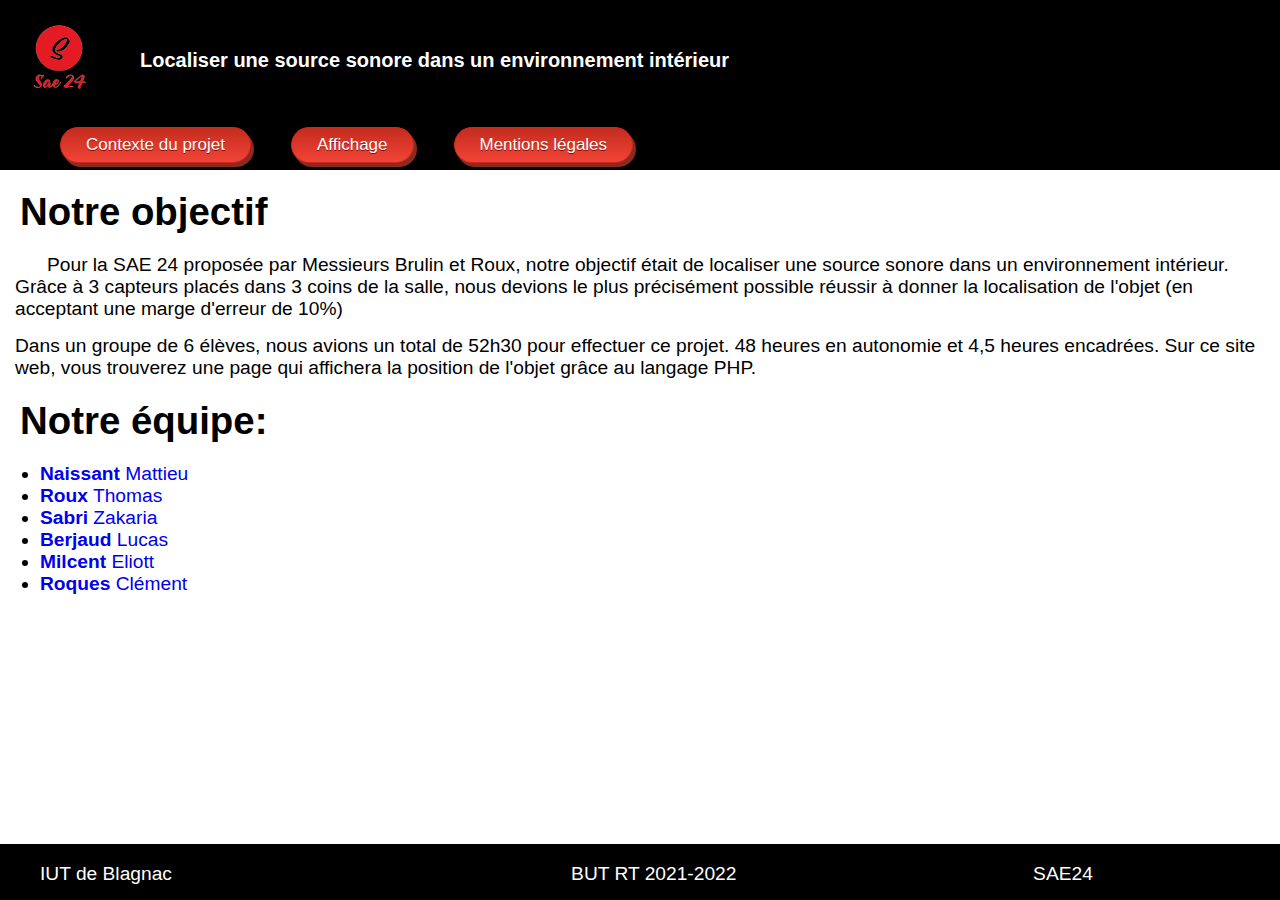
<file: Web/index.html>
<!DOCTYPE html>
<html lang="fr">
	<head>
		<meta charset="UTF-8" /> <!-- The charset attribute specifies the character encoding for the HTML document. -->
		<meta http-equiv="X-UA-Compatible" content="IE=edge" /> 
		<meta name="viewport" content="width=device-width, initial-scale=1.0" /> <!-- The browser viewport is the area of the window in which web content can be viewed. -->
		<link rel="stylesheet" href="style/style.css" /> <!-- Allow to link the style page-->
		<link rel="shortcut icon" type="image/png" href="image/logosae.png"/> <!-- favicon or tab icon on browser-->
		<title>Accueil</title> <!--Tab title-->
	</head>
<body>
	<nav> <!--Navigation bar-->
			<div class="profile">
			<img src="image/logosae.png" alt="logo SAE24"  title="Logo SAE24" />
				<h1>Localiser une source sonore dans un environnement intérieur</h1>
			</div>
			<ul> 
				<li><a style="text-decoration:none" href="html/contexte.html" class="button">Contexte du projet</a></li>
				<li><a style="text-decoration:none" href="affichage.php" class="button">Affichage</a></li>
				<li><a style="text-decoration:none" href="html/mentions.html" class="button">Mentions légales</a></li>
			</ul>
	</nav>
	<h1>Notre objectif</h1>
<p>&nbsp;&nbsp;&nbsp;&nbsp;&nbsp;&nbsp;Pour la SAE 24 proposée par Messieurs Brulin et Roux, notre objectif était de localiser une source sonore dans un environnement intérieur. Grâce à 3 capteurs placés dans 3 coins de la salle, nous devions le plus précisément possible réussir à donner la localisation de l'objet (en acceptant une marge d'erreur de 10%) <br>
<p>Dans un groupe de 6 élèves, nous avions  un total de 52h30 pour effectuer ce projet. 48 heures en autonomie et 4,5 heures encadrées. Sur ce site web, vous trouverez une page qui affichera la position de l'objet grâce au langage PHP.
<h1>Notre équipe:</h1> 
<ul> <!-- Clickable names to send mail-->
	<li><a style="text-decoration:none" href="https://www.linkedin.com/in/mattieunaissant/"><b>Naissant</b> Mattieu</a></li>
	<li><a style="text-decoration:none" href="mailto:thomas.roux@etu.univ-tlse2.fr"><b>Roux</b> Thomas</a></li>
	<li><a style="text-decoration:none" href="mailto:zakaria.sabri@etu.univ-tlse2.fr"><b>Sabri</b> Zakaria</a></li>
	<li><a style="text-decoration:none" href="mailto:lucas.berjaud@etu.univ-tlse2.fr"><b>Berjaud</b> Lucas</a></li>
	<li><a style="text-decoration:none" href="mailto:eliott.milcent@etu.univ-tlse2.fr"><b>Milcent</b> Eliott</a></li>
	<li><a style="text-decoration:none" href="mailto:clement.roques@etu.univ-tlse2.fr"><b>Roques</b> Clément</a></li>
</ul>



	<footer>
		<ul>
			<li>IUT de Blagnac</li>
			<li>BUT RT 2021-2022</li>
			<li>SAE24</li>
		</ul> 
	</footer>
</body>
</html>
</file>
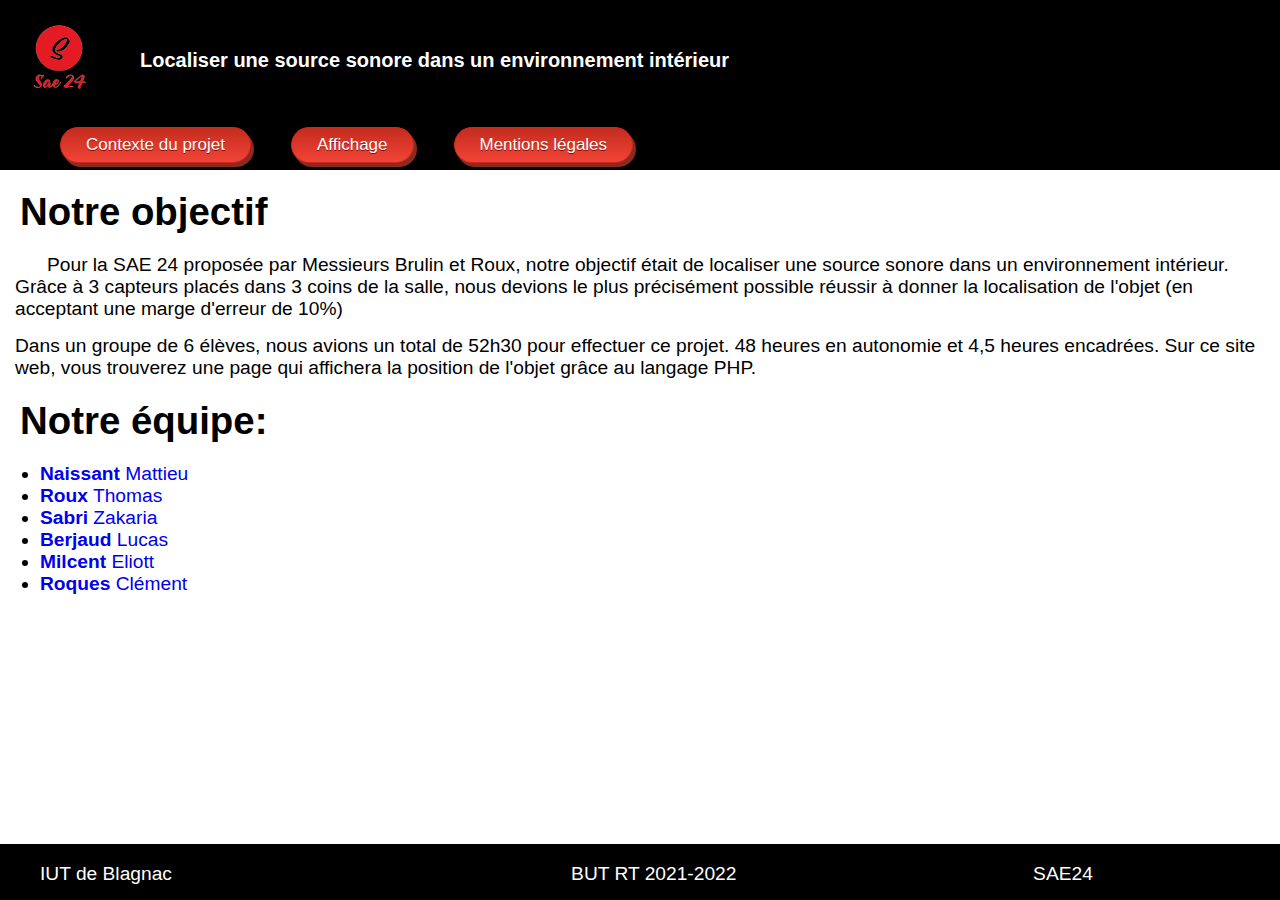
<file: Web/html/index.html>
<!DOCTYPE html>
<html lang="fr">
	<head>
		<meta charset="UTF-8" /> <!-- The charset attribute specifies the character encoding for the HTML document. -->
		<meta http-equiv="X-UA-Compatible" content="IE=edge" /> 
		<meta name="viewport" content="width=device-width, initial-scale=1.0" /> <!-- The browser viewport is the area of the window in which web content can be viewed. -->
		<link rel="stylesheet" href="../style/style.css" /> <!-- Allow to link the style page-->
		<link rel="shortcut icon" type="image/png" href="../images/logosae.png"/> <!-- favicon or tab icon on browser-->
		<title>Accueil</title> <!--Tab title-->
	</head>
<body>
	<nav> <!--Navigation bar-->
			<div class="profile">
			<img src="../images/logosae.png" alt="logo SAE24"  title="Logo SAE24" />
				<h1>Localiser une source sonore dans un environnement intérieur</h1>
			</div>
			<ul> 
				<li><a style="text-decoration:none" href="contexte.html" class="button">Contexte du projet</a></li>
				<li><a style="text-decoration:none" href="affichage.html" class="button">Affichage</a></li>
				<li><a style="text-decoration:none" href="mentions.html" class="button">Mentions légales</a></li>
			</ul>
	</nav>
	<h1>Notre objectif</h1>
<p>&nbsp;&nbsp;&nbsp;&nbsp;&nbsp;&nbsp;Pour la SAE 24 proposée par Messieurs Brulin et Roux, notre objectif était de localiser une source sonore dans un environnement intérieur. Grâce à 3 capteurs placés dans 3 coins de la salle, nous devions le plus précisément possible réussir à donner la localisation de l'objet (en acceptant une marge d'erreur de 10%) <br>
<p>Dans un groupe de 6 élèves, nous avions  un total de 52h30 pour effectuer ce projet. 48 heures en autonomie et 4,5 heures encadrées. Sur ce site web, vous trouverez une page qui affichera la position de l'objet grâce au langage PHP.
<h1>Notre équipe:</h1> 
<ul> <!-- Clickable names to send mail-->
	<li><a style="text-decoration:none" href="https://www.linkedin.com/in/mattieunaissant/"><b>Naissant</b> Mattieu</a></li>
	<li><a style="text-decoration:none" href="mailto:thomas.roux@etu.univ-tlse2.fr"><b>Roux</b> Thomas</a></li>
	<li><a style="text-decoration:none" href="mailto:zakaria.sabri@etu.univ-tlse2.fr"><b>Sabri</b> Zakaria</a></li>
	<li><a style="text-decoration:none" href="mailto:lucas.berjaud@etu.univ-tlse2.fr"><b>Berjaud</b> Lucas</a></li>
	<li><a style="text-decoration:none" href="mailto:eliott.milcent@etu.univ-tlse2.fr"><b>Milcent</b> Eliott</a></li>
	<li><a style="text-decoration:none" href="mailto:clement.roques@etu.univ-tlse2.fr"><b>Roques</b> Clément</a></li>
</ul>



	<footer>
		<ul>
			<li>IUT de Blagnac</li>
			<li>BUT RT 2021-2022</li>
			<li>SAE24</li>
		</ul> 
	</footer>
</body>
</html>
</file>
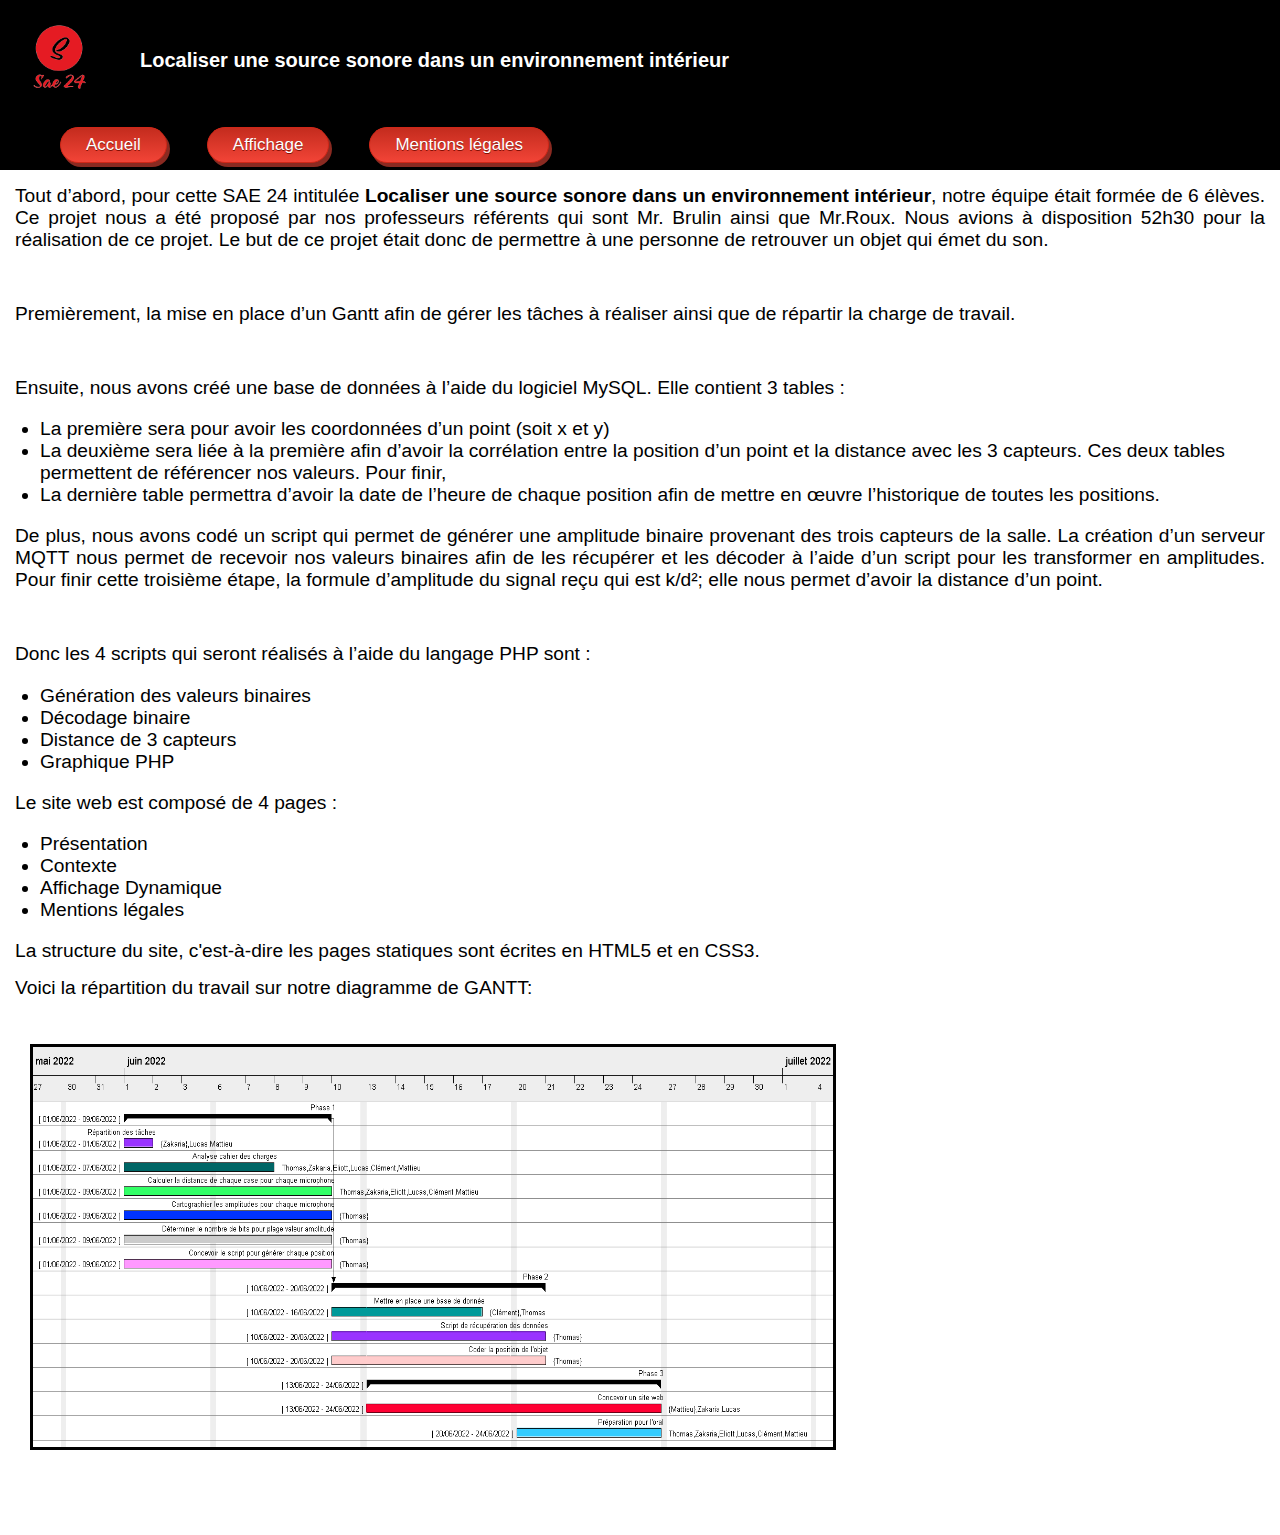
<file: Web/html/contexte.html>
<!DOCTYPE html>
<html lang="fr">
	<head>
		<meta charset="UTF-8" /> <!-- The charset attribute specifies the character encoding for the HTML document. -->
		<meta http-equiv="X-UA-Compatible" content="IE=edge" /> 
		<meta name="viewport" content="width=device-width, initial-scale=1.0" /> <!-- The browser viewport is the area of the window in which web content can be viewed. -->
		<link rel="stylesheet" href="../style/style.css" /> <!-- Allow to link the style page-->
        <link rel="shortcut icon" type="image/png" href="../image/logosae.png"/> <!-- favicon= tab icon on browser-->
        <title>Contexte</title> <!--Tab title-->
	</head>

<body>
	<nav> <!--Navigation bar-->
			<div class="profile">
			<img src="../image/logosae.png" alt="logo SAE24" title="Logo SAE24" />
				<h1>Localiser une source sonore dans un environnement intérieur</h1>
			</div>
			<ul> 
				<li><a style="text-decoration:none" href="../index.html" class="button">Accueil</a></li>
				<li><a style="text-decoration:none" href="../affichage.php" class="button">Affichage</a></li>
				<li><a style="text-decoration:none" href="mentions.html" class="button">Mentions légales</a></li>
			</ul>
		</nav>

		<p class="choix">
		Tout d’abord, pour cette SAE 24 intitulée <strong> Localiser une source sonore dans un environnement intérieur</strong>, notre équipe était formée de 6 élèves. Ce projet nous a été proposé par nos professeurs référents qui sont Mr. Brulin ainsi que Mr.Roux. Nous avions à disposition 52h30 pour la réalisation de ce projet. Le but de  ce projet était donc de permettre à une personne de retrouver un objet qui émet du son.</p> <br>

		<p class="choix">Premièrement, la mise en place d’un Gantt afin de gérer les tâches à réaliser ainsi que de répartir la charge de travail.</p><br>

		<p class="choix">Ensuite, nous avons créé une base de données à l’aide du logiciel MySQL. Elle contient 3 tables : 
			<ul>
			<li>La première sera pour avoir les coordonnées d’un point (soit x et y)</li>
			<li>La deuxième sera liée à la première afin d’avoir la corrélation entre la position d’un point et la distance avec les 3 capteurs. Ces deux tables permettent de référencer nos valeurs. Pour finir,
			<li>La dernière table permettra d’avoir la date de l’heure de chaque position afin de mettre en œuvre l’historique de toutes les positions.<br>
			</ul>

		<p class="choix">De plus, nous avons codé un script qui permet de générer une amplitude binaire provenant des trois capteurs de la salle. La création d’un serveur MQTT nous permet de recevoir nos valeurs binaires afin de les récupérer et les décoder à l’aide d’un script pour les transformer en amplitudes. Pour finir cette troisième étape, la formule d’amplitude du signal reçu qui est k/d²; elle nous permet d’avoir la distance d’un point.</p> <br>


		<p class="choix">Donc les 4 scripts qui seront réalisés à l’aide du langage PHP sont : </p>
			<ul>
			<li>Génération des valeurs binaires</li>
			<li>Décodage binaire</li>
			<li>Distance de 3 capteurs</li>
			<li>Graphique PHP</li>
			</ul>

		<p class="choix">Le site web est composé de 4 pages :</p>
			<ul>
				<li>Présentation</li>
				<li>Contexte</li>
				<li>Affichage Dynamique</li>
				<li>Mentions légales</li>
			</ul>


<p class="choix">La structure du site, c'est-à-dire les pages statiques sont écrites en HTML5 et en CSS3. </p>

<p>Voici la répartition du travail sur notre diagramme de GANTT:</p>

			
		<a href="../image/gantt.pdf"><img class="gantt" src="../image/gantt.png" alt="Notre Gantt" title="Cliquez pour ouvrir le PDF.">  </a>
	</body>
	
</html>
</file>
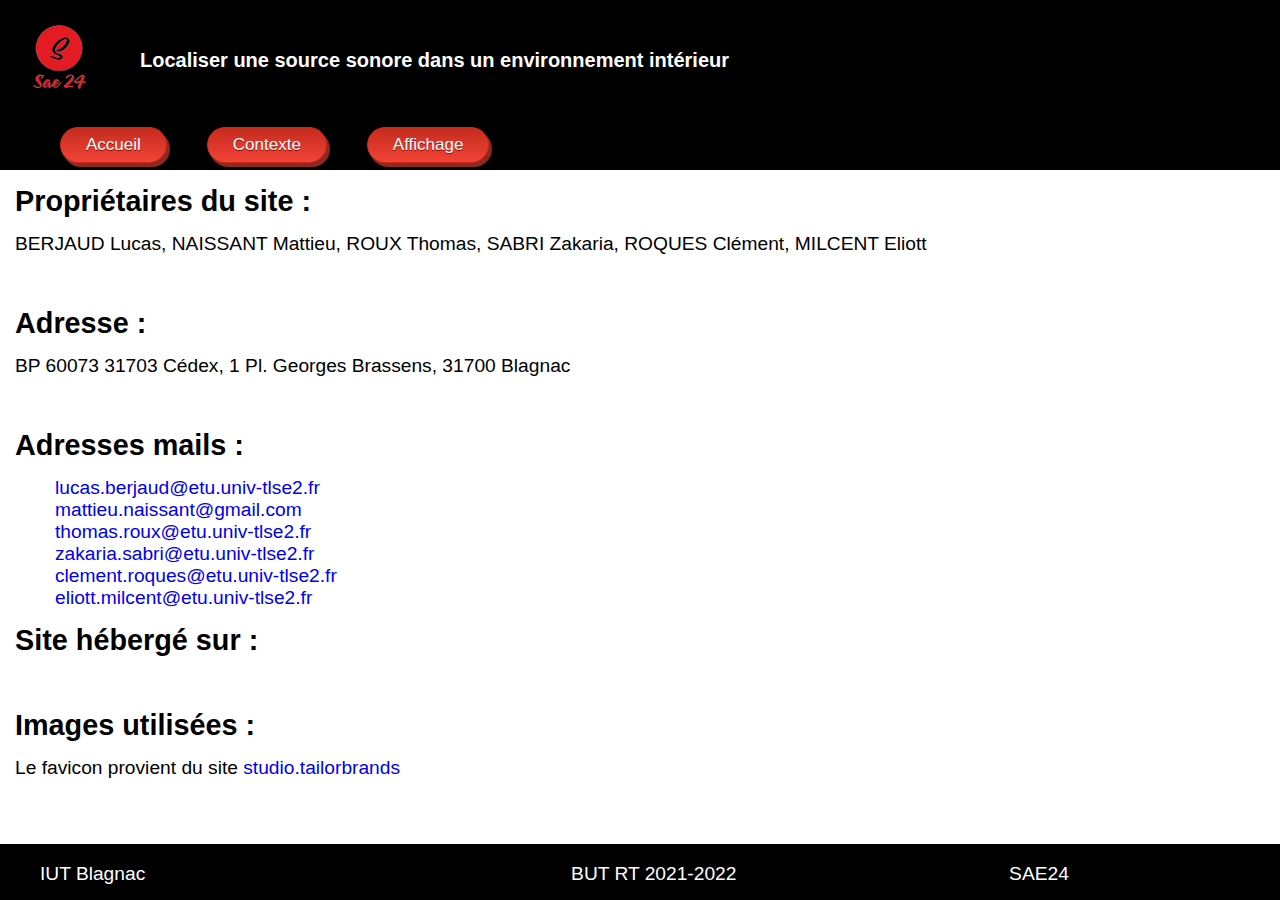
<file: Web/html/mentions.html>
<!DOCTYPE html>
<html lang="fr">
<head>
		<meta charset="UTF-8" /> <!-- The charset attribute specifies the character encoding for the HTML document. -->
		<meta http-equiv="X-UA-Compatible" content="IE=edge" /> 
		<meta name="viewport" content="width=device-width, initial-scale=1.0" /> <!-- The browser viewport is the area of the window in which web content can be viewed. -->
		<link rel="stylesheet" href="../style/style.css" /> <!-- Allow to link the style page-->
        <link rel="shortcut icon" type="image/png" href="../image/logosae.png"/> <!-- favicon= tab icon on browser-->
        <title>Mentions légales</title> <!--Tab title-->
	</head>

	<body>
	<nav> <!--Navigation bar-->
			<div class="profile">
				<img src="../image/logosae.png" alt="logo SAE24" title="Logo SAE24" />
				<h1>Localiser une source sonore dans un environnement intérieur</h1>
			</div>
			<ul> 
				<li><a style="text-decoration:none" href="../index.html" class="button">Accueil</a></li>
				<li><a style="text-decoration:none" href="contexte.html" class="button">Contexte</a></li>
				<li><a style="text-decoration:none" href="../affichage.php" class="button">Affichage</a></li>
			</ul>
		</nav>
	<h2>Propriétaires du site :</h2>
<p>BERJAUD Lucas, NAISSANT Mattieu, ROUX Thomas, SABRI Zakaria, ROQUES Clément, MILCENT Eliott</p><br>

<h2>Adresse :</h2>
<p>BP 60073 31703 Cédex, 1 Pl. Georges Brassens, 31700 Blagnac</p><br>
<!--Clickable names to send mail-->
<h2>Adresses mails :</h2>
<p><a class="mail" style="text-decoration:none" href="mailto:lucas.berjaud@etu.univ-tlse2.fr">lucas.berjaud@etu.univ-tlse2.fr</a><br>
   <a class="mail" style="text-decoration:none" href="mailto:mattieu.naissant@gmail.com">mattieu.naissant@gmail.com</a><br>
   <a class="mail" style="text-decoration:none" href="mailto:thomas.roux@etu.univ-tlse2.fr">thomas.roux@etu.univ-tlse2.fr</a><br>
   <a class="mail" style="text-decoration:none" href="mailto:zakaria.sabri@etu.univ-tlse2.fr">zakaria.sabri@etu.univ-tlse2.fr</a><br>
   <a class="mail" style="text-decoration:none" href="mailto:clement.roques@etu.univ-tlse2.fr">clement.roques@etu.univ-tlse2.fr</a><br>
   <a class="mail" style="text-decoration:none" href="mailto:eliott.milcent@etu.univ-tlse2.fr">eliott.milcent@etu.univ-tlse2.fr</a><br></p>

<h2>Site hébergé sur :</h2> <a class="eohost" href=""></a>

<h2>Images utilisées :</h2>
<p>Le favicon provient du site <a href="https://studio.tailorbrands.com" style="text-decoration:none">studio.tailorbrands</a></p>

<footer>
            <ul>
                <li>IUT Blagnac</li>
                <li>BUT RT 2021-2022</li>
                <li>SAE24 &nbsp;&nbsp;&nbsp;&nbsp;&nbsp;&nbsp;&nbsp;&nbsp;</li>
            </ul>
</footer>
	</body>
</html>
</file>
<file: Web/style/style.css>
body 
{
	font-family: Roboto, sans-serif; /*police d'écriture*/
	padding: 0 0;
	margin: 0px;
	background-image: url( "" );
	background-size: cover;
	font-size: larger;
	padding-bottom: 50px;
}

h1 {
	display: flex;
	margin: 20px;
}

.eohost, .mail {
	margin: 40px;
}

p,h2 {
	margin: 15px;
}

nav {
	display: flex;
	flex-wrap: wrap;
	justify-content: space-between;
	align-items: center;
	position: sticky;
	top: 0;
	font-size: 7px;
	background-color: #000000;
   color: black;
}

nav .profile {
	display: flex;
	align-items: center;
}

nav .profile img { 
	width: 100px;
	height: 100px;
	border-radius: 100%;
	margin: 10px;
}

nav .profile h1 {

	margin-right: 60px;
	font-size: 20px;
	color: white;
}

nav ul {
	display: flex;
	list-style-type: none;
        
	
}
nav ul li {
	margin-left: 20px;
  margin-right: 20px;
	cursor: pointer;
  color: white;
    
	
}

footer {
  position: fixed;
  left: 0;
  bottom: 0;
  clear: both;
  width: 100%;
  padding-bottom: 15px;
  background-color: #000000;
  color: white;
  text-align: center;
}

footer ul li
{
  float: left;
  width:33%;
  list-style-type: none;
  
}

footer ul li:first-child
{
  text-align: left;
}

.gantt {
	width: 800px;
	height:400px;
	border: 3px solid black;
	align-items: center;
	margin: 30px;
}

.button {
	box-shadow: 3px 4px 0px 0px #8a2a21;
	background:linear-gradient(to bottom, #c62d1f 5%, #f24437 100%);
	background-color:#c62d1f;
	border-radius:18px;
	border:1px solid #d02718;
	display:inline-block;
	cursor:pointer;
	color:#ffffff;
	font-family:Arial;
	font-size:17px;
	padding:7px 25px;
	text-decoration:none;
	text-shadow:0px 1px 0px #810e05;
	position: relative;

}
.button:hover {
	background:linear-gradient(to bottom, #f24437 5%, #c62d1f 100%);
	background-color:#f24437;
	box-shadow: 1px 2px 0px -5px #8a2a21;
	top: 2px;
}
.button:active {
	position:relative;
	top:1px;
}

/* Scrollbar customization */

::-webkit-scrollbar {
	width: 10px;
	background-color: whitesmoke;
        

}

::-webkit-scrollbar-thumb {
	background-color: #000000;
	box-shadow: 0-100vh 0 100vh #000000;
       
}

.choix {
	text-align: justify;
}
	
table {
	
		border-collapse: collapse;
		max-width: 500px;
	
	}
	
table, th, td {
	
		border : 1px solid black;
	
	}
	
.contenu {
		font-family : 'Courier New', monospace;
		font-size : 20px;
		margin-top : 30px;
		display : flex;
		flex-direction : row;
		justify-content : space-around;
		flex-wrap : wrap;
}
.point2 {
	opacity: 0.8;
}
.point3 {
	opacity: 0.6;
}
.point4 {
	opacity: 0.4;
}
.point5 {
	opacity: 0.2;
}
img {
	margin: -2px;
	margin-right: 6px;

}
</file>
